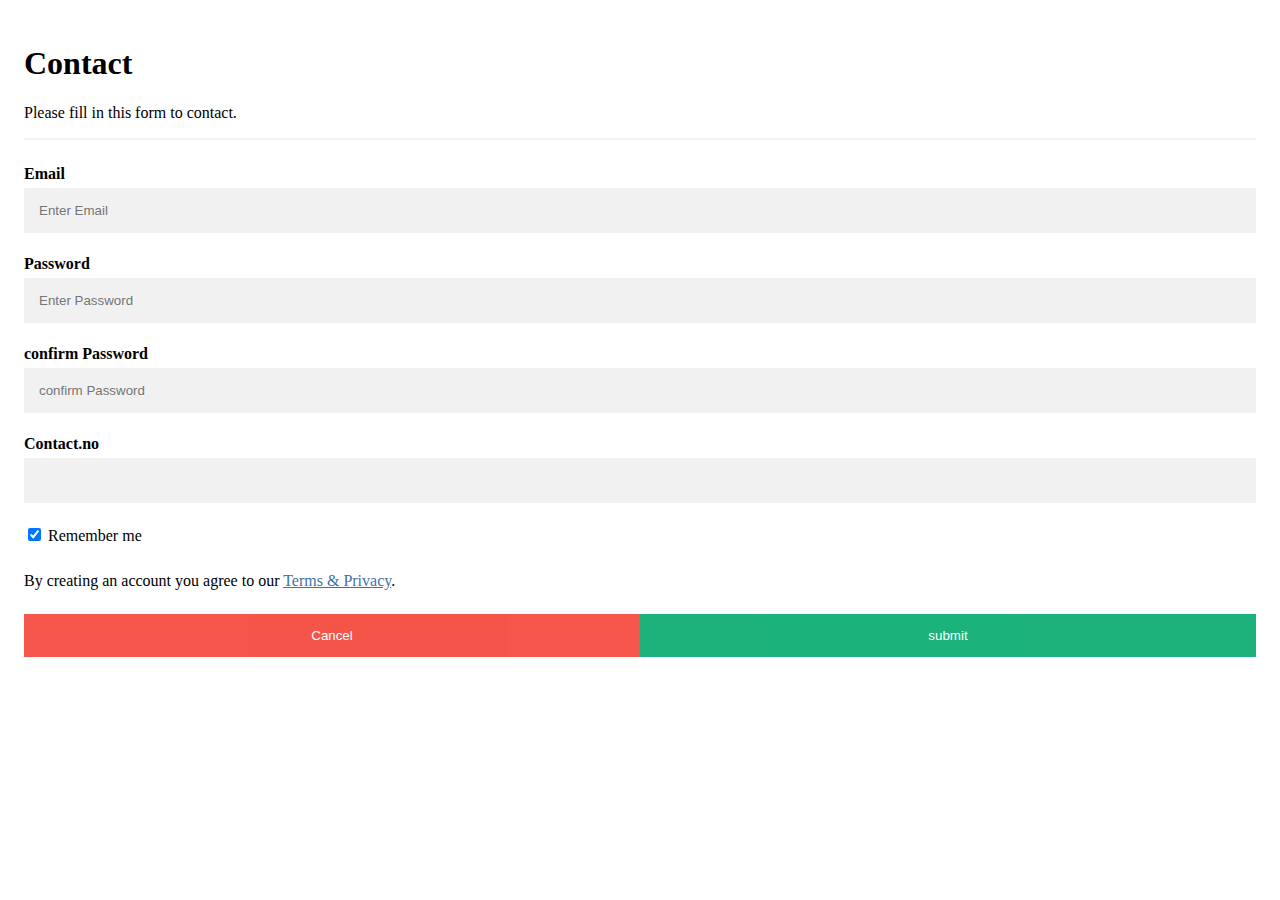
<file: contact.html>
<html>
    <head>
        <title>
            contacts us
        </title>
        <style>
* {box-sizing: border-box}


  input[type=text], input[type=password] {
  width: 100%;
  padding: 15px;
  margin: 5px 0 22px 0;
  display: inline-block;
  border: none;
  background: #f1f1f1;
}

input[type=text]:focus, input[type=password]:focus {
  background-color: #ddd;
  outline: none;
}

hr {
  border: 1px solid #f1f1f1;
  margin-bottom: 25px;
}

button {
  background-color: #04AA6D;
  color: white;
  padding: 14px 20px;
  margin: 8px 0;
  border: none;
  cursor: pointer;
  width: 100%;
  opacity: 0.9;
}

button:hover {
  opacity:1;
}

.cancelbtn {
  padding: 14px 20px;
  background-color: #f44336;
}

.cancelbtn, .signupbtn {
  float: left;
  width: 50%;
}


.container {
  padding: 16px;
}

.clearfix::after {
  content: "";
  clear: both;
  display: table;
}

@media screen and (max-width: 300px) {
  .cancelbtn, .signupbtn {
    width: 100%;
  }
}
        </style>
    </head>
    <body>
        <div class="container">
            <h1>Contact</h1>
            <p>Please fill in this form to contact.</p>
            <hr>
        
            <label for="email"><b>Email</b></label>
            <input type="text" placeholder="Enter Email" name="email" required>
        
            <label for="psw"><b>Password</b></label>
            <input type="password" placeholder="Enter Password" name="psw" required>
        
            <label for="psw-repeat"><b>confirm Password</b></label>
            <input type="password" placeholder="confirm Password" name="psw-repeat" required>
            
            <lable for="contact"><b>Contact.no</b></lable>
            <input type="text"name="contact"required>
        
            <label>
              <input type="checkbox" checked="checked" name="remember" style="margin-bottom:15px"> Remember me
            </label>
        
            <p>By creating an account you agree to our <a href="#" style="color:rgb(63, 113, 164)">Terms & Privacy</a>.</p>
        
            <div class="clearfix">
              <button type="button" class="cancelbtn">Cancel</button>
              <button type="submit" class="signupbtn">submit</button>
            </div>
          </div>
    </body>
</html>
</file>
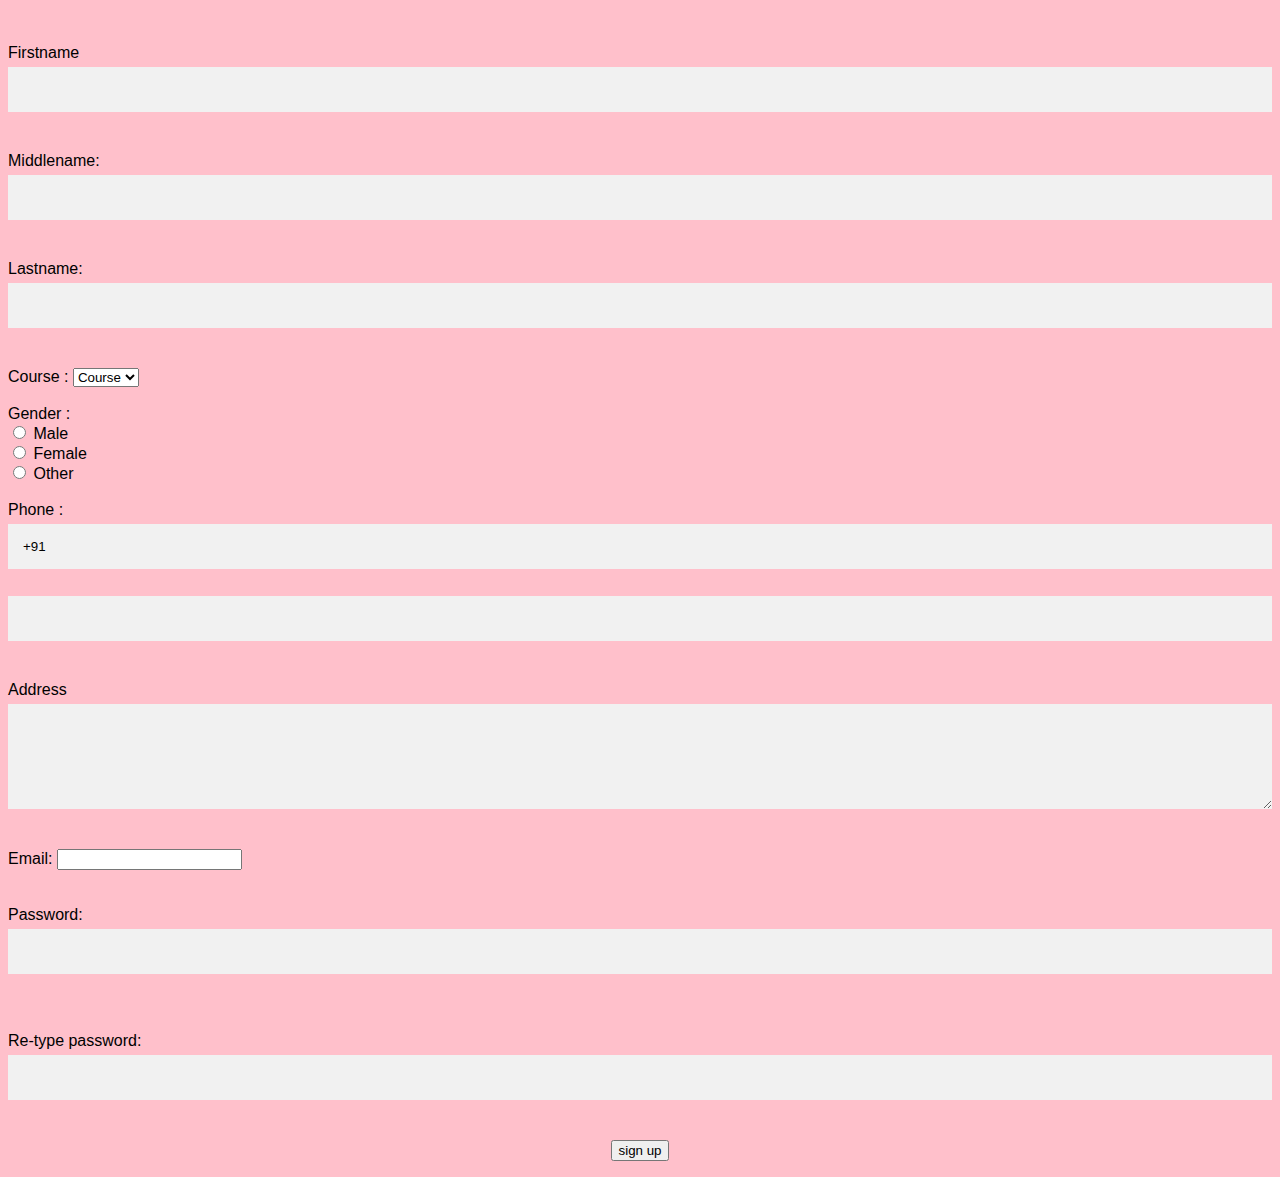
<file: sign up.html>
<Html>  
    <head> 
        <style>
            body{  
  font-family: Calibri, Helvetica, sans-serif;  
  background-color: pink;  
}  
.container {  
    padding: 50px;  
  background-color: lightblue;  
}  
  
input[type=text], input[type=password], textarea {  
  width: 100%;  
  padding: 15px;  
  margin: 5px 0 22px 0;  
  display: inline-block;  
  border: none;  
  background: #f1f1f1;  
}  
input[type=text]:focus, input[type=password]:focus {  
  background-color: orange;  
  outline: none;  
}  
 div {  
            padding: 10px 0;  
         }  
hr {  
  border: 1px solid #f1f1f1;  
  margin-bottom: 25px;  
}  
.registerbtn {  
  background-color: #4CAF50;  
  color: white;  
  padding: 16px 20px;  
  margin: 8px 0;  
  border: none;  
  cursor: pointer;  
  width: 100%;  
  opacity: 0.9;  
}  
.registerbtn:hover {  
  opacity: 1;  
}  

        </style>  
    <title>  
    Sign up Page  
    </title>  
    </head>  
    <body bgcolor="Lightskyblue">  
    <br>  
    <br>  
    <form>  
      
    <label> Firstname </label>         
    <input type="text" name="firstname" size="15"/> <br> <br>  
    <label> Middlename: </label>     
    <input type="text" name="middlename" size="15"/> <br> <br>  
    <label> Lastname: </label>         
    <input type="text" name="lastname" size="15"/> <br> <br>  
      
    <label>   
    Course :  
    </label>   
    <select>  
    <option value="Course">Course</option>  
    <option value="BCA">BCA</option>  
    <option value="BBA">BBA</option>  
    <option value="B.Tech">B.Tech</option>  
    <option value="MBA">MBA</option>  
    <option value="MCA">MCA</option>  
    <option value="M.Tech">M.Tech</option>  
    <option value="B.COM">B.COM</option>
    </select>  
      
    <br>  
    <br>  
    <label>   
    Gender :  
    </label><br>  
    <input type="radio" name="male"/> Male <br>  
    <input type="radio" name="female"/> Female <br>  
    <input type="radio" name="other"/> Other  
    <br>  
    <br>  
      
    <label>   
    Phone :  
    </label>  
    <input type="text" name="country code"  value="+91" size="2"/>   
    <input type="text" name="phone" size="10"/> <br> <br>  
    Address  
    <br>  
    <textarea cols="80" rows="5" value="address">  
    </textarea>  
    <br> <br>  
    Email:  
    <input type="email" id="email" name="email"/> <br>    
    <br> <br>  
    Password:  
    <input type="Password" id="pass" name="pass"> <br>   
    <br> <br>  
    Re-type password:  
    <input type="Password" id="repass" name="repass"> <br> <br>  
    <center>
        <input type="button" value="sign up"/>  
    </center>
      
    </form>  
    </body>  
    </html>
</file>
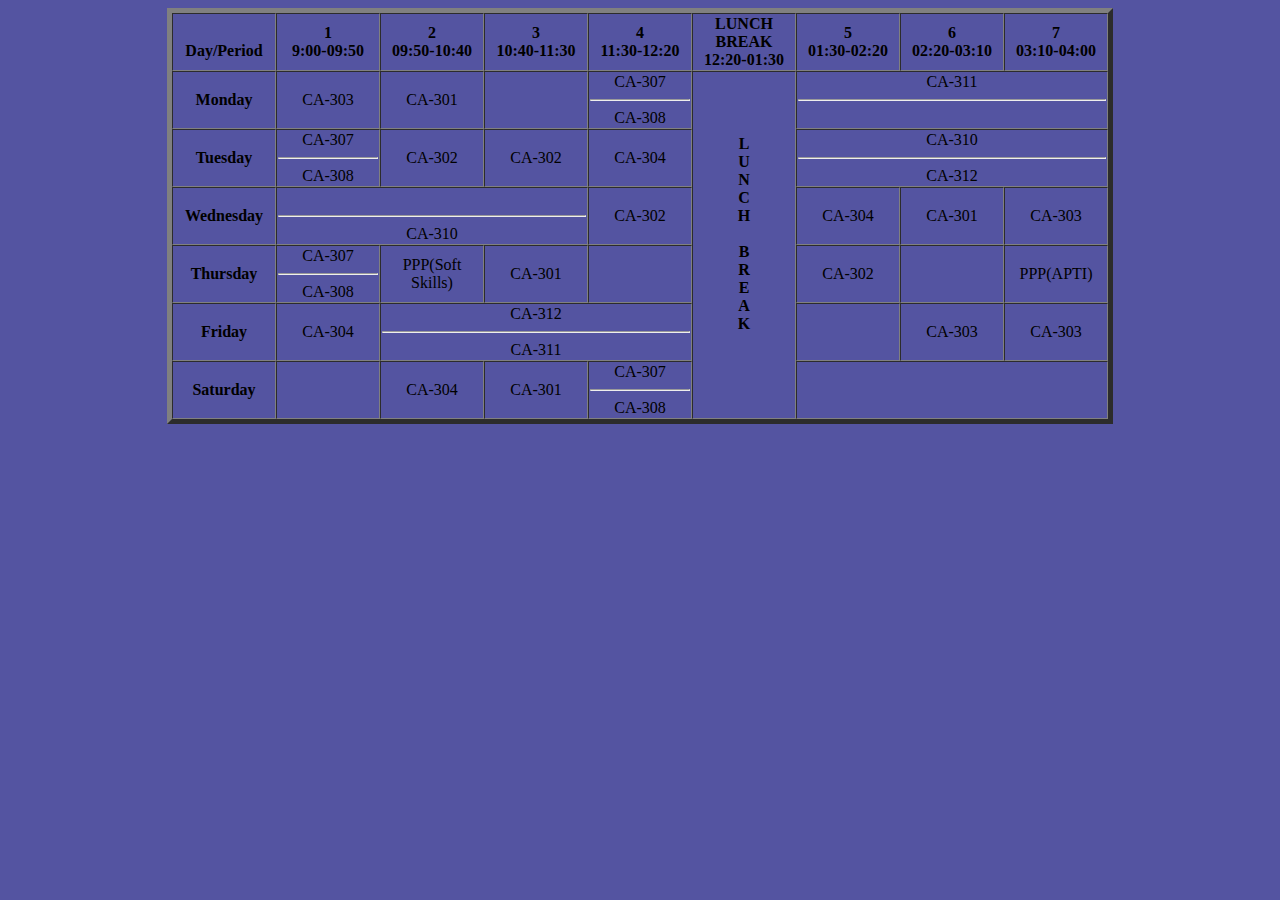
<file: timetable.html>
<html>
    <head>
        <style>
            html{
                background-color: rgb(84, 84, 161);
            }
            
        </style>
    </head>


<table class="table" border="5" cellspacing="0" align="center">
    <tr>
        <td align="center" height="50"
            width="100"><br>
            <b>Day/Period</b></br>
        </td>
        <td align="center" height="50"
            width="100">
            <b>1<br>9:00-09:50</b>
        </td>
        <td align="center" height="50"
            width="100">
            <b>2<br>09:50-10:40</b>
        </td>
        <td align="center" height="50"
            width="100">
            <b>3<br>10:40-11:30</b>
        </td>
        <td align="center" height="50"
            width="100">
            <b>4<br>11:30-12:20</b>
        </td>
        <td align="center" height="50"
            width="100">
            <b>LUNCH BREAK</b>
            <b><br>12:20-01:30</b>
        </td>
        <td align="center" height="50"
            width="100">
            <b>5<br>01:30-02:20</b>
        </td>
        <td align="center" height="50"
            width="100">
            <b>6<br>02:20-03:10</b>
        </td>
        <td align="center" height="50"
            width="100">
            <b>7<br>03:10-04:00</b>
        </td>
    </tr>
    <tr>
        <td align="center" height="50">
            <b>Monday</b></td>
        <td align="center" height="50">CA-303</td>
        <td align="center" height="50">CA-301</td>
        <td align="center" height="50"></td>
        <td align="center" height="50">CA-307<br><hr>CA-308</td>
        <td rowspan="6" align="center" height="50">
            <h4>L<br>U<br>N<br>C<br>H<br><br>B<br>R<br>E<br>A<br>K</h4>
        </td>
        <td colspan="3" align="center"
            height="50">CA-311<hr><br></td>

    </tr>
    <tr>
        <td align="center" height="50">
            <b>Tuesday</b>
        </td>
        <td align="center" height="50">CA-307<br><hr>CA-308</td>
        <td align="center" height="50">CA-302</td>
        <td align="center" height="50">CA-302</td>
        <td align="center" height="50">CA-304</td>
        <td colspan="3" align="center"
            height="25">CA-310<hr>CA-312
        </td>
    </tr>
    <tr>
        <td align="center" height="50">
            <b>Wednesday</b>
        </td>
        <td colspan="3" align="center"
            height="25"><br><hr>CA-310
        </td>
        <td align="center" height="50">CA-302</td>
        <td align="center" height="50">CA-304</td>
        <td align="center" height="50">CA-301</td>
        <td align="center" height="50">CA-303</td>
    </tr>
    <tr>
        <td align="center" height="50">
            <b>Thursday</b>
        </td>
        <td align="center" height="50">CA-307<hr>CA-308</td>
        <td align="center" height="50">PPP(Soft Skills)</td>
        <td align="center" height="50">CA-301</td>
        <td align="center" height="50"></td>
        <td align="center" height="50">CA-302</td>
        <td align="center" height="50"></td>
        <td align="center" height="50">PPP(APTI)</td>
    </tr>
    <tr>
        <td align="center" height="50">
            <b>Friday</b>
        </td>
        <td align="center" height="50">CA-304</td>
        <td colspan="3" align="center"
        height="25">CA-312<hr>CA-311
        </td>
        <td align="center" height="50"></td>
        <td align="center" height="50">CA-303</td>
        <td align="center" height="50">CA-303</td>
    </tr>
    <tr>
        <td align="center" height="50">
            <b>Saturday</b>
        </td>
        <td align="center" height="50"></td>
        <td align="center" height="50">CA-304</td>
        <td align="center" height="50">CA-301</td>
        <td align="center" height="50">CA-307<br><hr>CA-308</td>
        <td colspan="3" align="center"
            height="50">
        </td>
    </tr>
</table>
</html>
</file>
